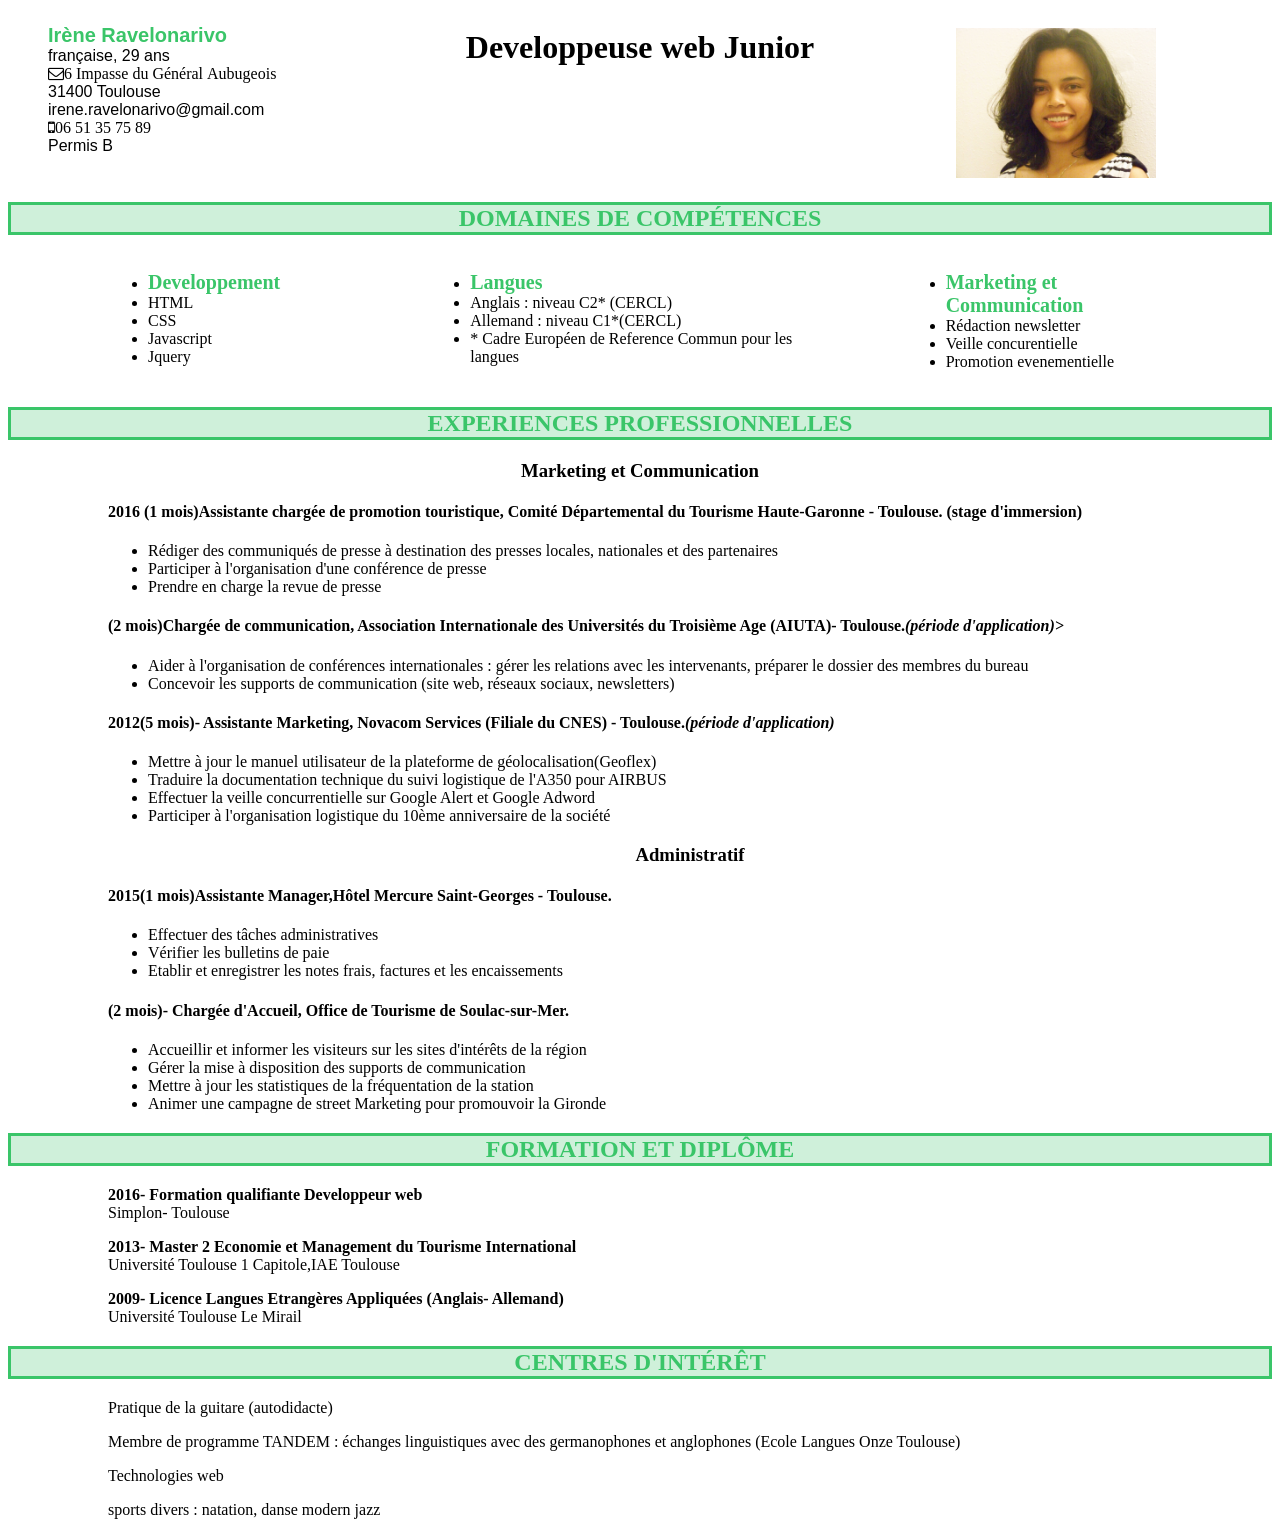
<file: cvirene.html>
<!DOCTYPE html>
<html lang="en">
<head>
	<meta charset="UTF-8">
	<title>Mon CV</title>
	<link rel="stylesheet" type="text/css" href="cvirene2.css">
	<link rel="stylesheet" type="text/css" href="font-awesome/css/font-awesome.css">
</head>
<body>
	<header>
	<div class="toutentete">
		<div class="identite">
			
				<ul>
					<li><strong>Irène Ravelonarivo</strong></li>
					<li>française, 29 ans</li>
					<li><i class="fa fa-envelope-o" aria-hidden="true">6 Impasse du Général Aubugeois</i></li>
					<li>31400 Toulouse</li>
					<li>irene.ravelonarivo@gmail.com</li>
					<li><i class="fa fa-mobile" aria-hidden="true">06 51 35 75 89</i></li>
					<li>Permis B</li>
				</ul>
		</div>
		<div class="titre">
			<h1>Developpeuse web Junior</h1>
		</div>
		<div class="fotoz">
			<img src="fotome.jpg"> 
		</div>
	</div>

	</header>
	
	<section>
		
		<h2><strong>Domaines de Compétences</strong></h2>
			<div class="bloc4">
				<div class="bloc1">
				<ul>
					<li><strong>Developpement</strong></li>
					<li>HTML</li>
					<li>CSS</li>
					<li>Javascript</li>
					<li>Jquery</li>
				</ul>
				</div>
				<div class="bloc2">
				<ul>
					<li><strong>Langues</strong></li>
					<li>Anglais : niveau C2* (CERCL)</li>
					<li>Allemand : niveau C1*(CERCL)</li>
					<li><span class="reference">* Cadre Européen de Reference Commun pour les langues</span></li>
				</ul>
				</div>
			<div class="bloc3">
				<ul>
					<li><strong>Marketing et Communication</strong></li>
					<li>Rédaction newsletter</li>
					<li>Veille concurentielle</li>
					<li>Promotion evenementielle</li>
				</ul>
			</div>
		</div>
			<div class="experience">
			<h2><strong>Experiences Professionnelles</strong></h2>
				<h3>Marketing et Communication</h3>
				<div class="droite">
				<h4>2016 <span class="duree">(1 mois)</span>Assistante chargée de promotion touristique, Comité Départemental du Tourisme Haute-Garonne - Toulouse. (stage d'immersion)</h5>
				<ul>
					<li>Rédiger des communiqués de presse à destination des presses locales, nationales et des partenaires</li>
					<li>Participer à l'organisation d'une conférence de presse</li>
					<li>Prendre en charge la revue de presse</li>
				</ul>
				<h4><span class="duree">(2 mois)Chargée de communication, Association Internationale des Universités du Troisième Age (AIUTA)- Toulouse.<span class="italique">(période d'application)></h4>
				<ul>
					<li>Aider à l'organisation de conférences internationales : gérer les relations avec les intervenants, préparer le dossier des membres du bureau</li>
					<li>Concevoir les supports de communication (site web, réseaux sociaux, newsletters)</li>
				</ul>
				<h4><span class="titre">2012<span class="duree">(5 mois)</span>- Assistante Marketing, Novacom Services (Filiale du CNES) - Toulouse.<span class="italique">(période d'application)</span></h4>
				<ul>
					<li>Mettre à jour le manuel utilisateur de la plateforme de géolocalisation(Geoflex)</li>
					<li>Traduire la documentation technique du suivi logistique de l'A350 pour AIRBUS</li>
					<li>Effectuer la veille concurrentielle sur Google Alert et Google Adword</li>
					<li>Participer à l'organisation logistique du 10ème anniversaire de la société</li>
				</ul>
			<h3>Administratif</h3>
				<h4>2015<span class="duree">(1 mois)</span>Assistante Manager,Hôtel Mercure Saint-Georges - Toulouse.</span></h4>
				<ul>
					<li>Effectuer des tâches administratives</li>
					<li>Vérifier les bulletins de paie</li>
					<li>Etablir et enregistrer les notes frais, factures et les encaissements</li>
				</ul>
				<h4><span class="duree">(2 mois)</span>- Chargée d'Accueil, Office de Tourisme de Soulac-sur-Mer.</span></h4>
				<ul>
					<li>Accueillir et informer les visiteurs sur les sites d'intérêts de la région</li>
					<li>Gérer la mise à disposition des supports de communication</li>
					<li>Mettre à jour les statistiques de la fréquentation de la station</li>
					<li>Animer une campagne de street Marketing pour promouvoir la Gironde</li>
				</ul>
			
			</div>
			<div class="formation">
				<h2><strong>Formation et diplôme</strong></h2>
							<div class="droite">
								<p><span class="titre"> 2016- Formation qualifiante Developpeur web</span><br>
							Simplon- Toulouse</p>
								<p><span class="titre">2013- Master 2 Economie et Management du Tourisme International</span><br>
								Université Toulouse 1 Capitole,IAE Toulouse</p>
								<p><span class="titre">2009- Licence Langues Etrangères Appliquées (Anglais- Allemand)</span><br><span>Université Toulouse Le Mirail</span></p>
			</div>
						
			<div class="cinteret">
				<h2><strong>Centres d'intérêt</strong></h2>
					<div class="droite">
					<p>Pratique de la guitare (autodidacte)<br></p>
					<p>Membre de programme TANDEM : échanges linguistiques avec des germanophones et anglophones (Ecole Langues Onze Toulouse) <a href="http://www;langueonze.com"></a><br></p>
					<p>Technologies web<br></p>
					<p>sports divers : natation, danse modern jazz</p>
					</div>

	</section>
				

</body>
</html>
</file>
<file: cvirene2.css>
.identite {
	float: left;
	font-size: 16px;
	font-family: Arial;
	width: 25%;
	text-decoration: none;

}
img {
	width: 200px;
	height: 150px;
	margin-top: 20px;

}

.toutentete {
	display: flex;

}
.fotoz {
		width: 25%;	
}
.titre {
	width: 50%;
	text-align: center;
	font-weight: bold;
}
.identite ul li {
	list-style: none;
}
h2 {
	color: #3ac569;
	text-align: center;
	border: solid 3px;
	background-color: #cff0da;
	text-transform: uppercase;


}
.bloc4 {
	display: flex;
}
ul li strong {
	color: #3ac569;
	font-size: 20px;
}

}
.duree {
	font-style: italic;
}
h3 {
	text-align: center;
}
.identite ul {
	list-style: none;
}
.formation .titre {
	font-style: bold;
}
.italique {
	font-style: italic;
}
.droite {
	margin-left: 100px;
}
.bloc1 {

	margin-left: 100px;
	margin-right: 50px;
}

.bloc2 {
	margin-right: 100px;
	margin-left: 100px;
}

.bloc3 {
	margin-right: 100px;

}
</file>
